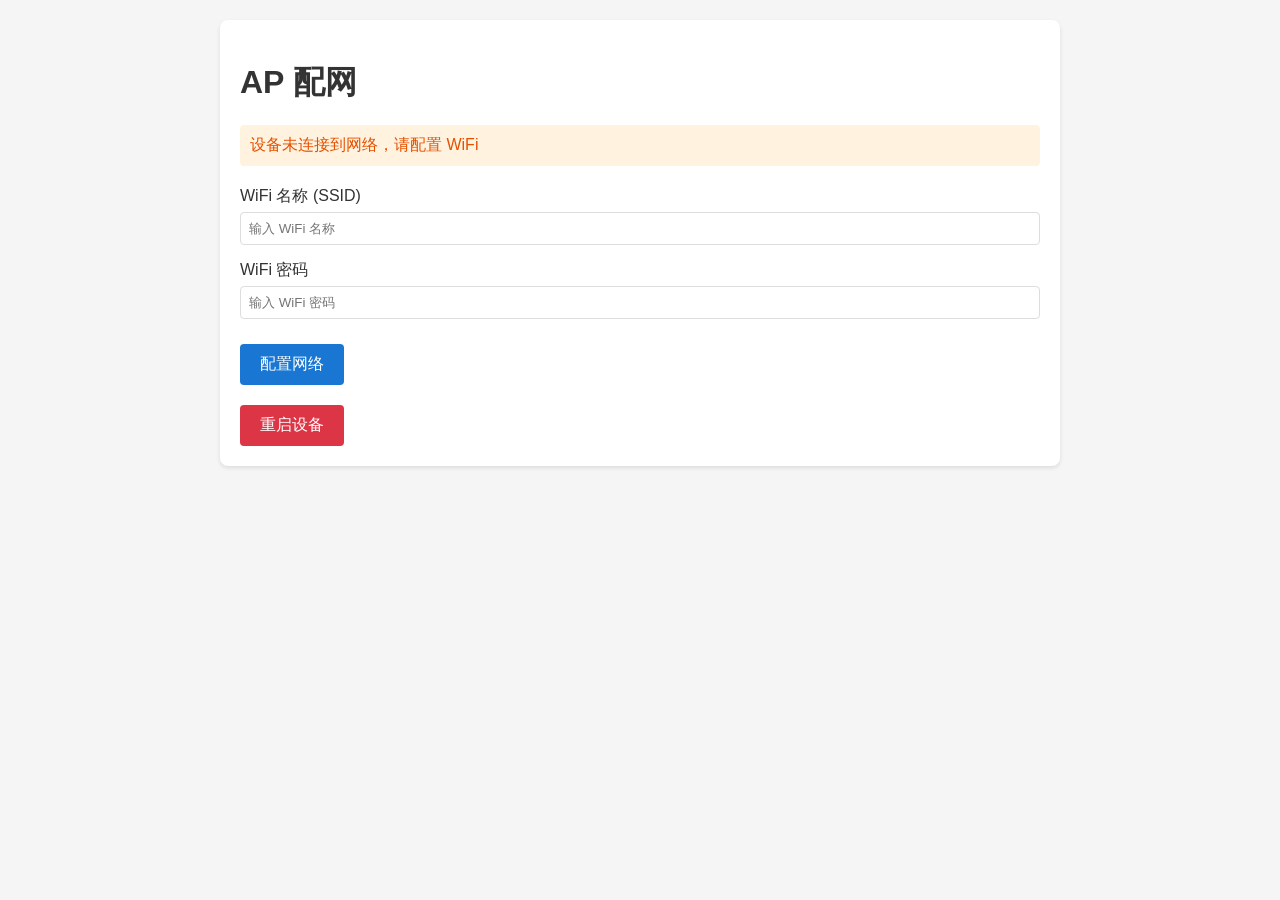
<file: static/ap_config.html>
<!DOCTYPE html>
<html lang="zh">
<head>
    <meta charset="UTF-8">
    <meta name="viewport" content="width=device-width, initial-scale=1.0">
    <title>AP 配网</title>
    <style>
        body {
            font-family: Arial, sans-serif;
            background-color: #f5f5f5;
            padding: 20px;
            margin: 0;
        }
        .config-container {
            background-color: white;
            padding: 20px;
            border-radius: 8px;
            box-shadow: 0 2px 4px rgba(0,0,0,0.1);
            max-width: 800px;
            margin: 0 auto;
        }
        h1 {
            margin-bottom: 20px;
            color: #333;
        }
        .network-status {
            margin-bottom: 20px;
            padding: 10px;
            border-radius: 4px;
            background-color: #fff3e0;
            color: #e65100;
        }
        .form-group {
            margin-bottom: 15px;
        }
        .form-group label {
            display: block;
            margin-bottom: 5px;
            color: #333;
        }
        .form-group input {
            width: 100%;
            padding: 8px;
            border: 1px solid #ddd;
            border-radius: 4px;
            box-sizing: border-box;
        }
        .btn {
            padding: 10px 20px;
            border: none;
            border-radius: 4px;
            cursor: pointer;
            font-size: 16px;
            margin-top: 10px;
        }
        .btn-primary {
            background-color: #1976d2;
            color: white;
        }
        .btn-primary:hover {
            background-color: #1565c0;
        }
        .btn-danger {
            background-color: #dc3545;
            color: white;
            margin-top: 20px;
        }
        .btn-danger:hover {
            background-color: #c82333;
        }
        .btn-secondary {
            background-color: #6c757d;
            color: white;
        }
        .btn-secondary:hover {
            background-color: #5a6268;
        }
        .status {
            margin-top: 20px;
            padding: 10px;
            border-radius: 4px;
            display: none;
        }
        .status.success {
            background-color: #e8f5e9;
            color: #2e7d32;
        }
        .status.error {
            background-color: #ffebee;
            color: #c62828;
        }
        /* 模态框样式 */
        .modal {
            display: none;
            position: fixed;
            top: 0;
            left: 0;
            width: 100%;
            height: 100%;
            background-color: rgba(0,0,0,0.5);
        }
        .modal.show {
            display: block;
        }
        .modal-content {
            background-color: white;
            margin: 15% auto;
            padding: 20px;
            border-radius: 8px;
            max-width: 500px;
            position: relative;
        }
        .modal-header {
            margin-bottom: 15px;
        }
        .modal-title {
            margin: 0;
            color: #333;
        }
        .modal-close {
            position: absolute;
            right: 20px;
            top: 20px;
            font-size: 20px;
            cursor: pointer;
            background: none;
            border: none;
            color: #666;
        }
        .modal-body {
            margin-bottom: 20px;
        }
        .modal-footer {
            text-align: right;
        }
        .modal-footer button {
            margin-left: 10px;
        }
    </style>
</head>
<body>
    <div class="config-container">
        <h1>AP 配网</h1>
        <div class="network-status" id="networkStatus">
            设备未连接到网络，请配置 WiFi
        </div>
        
        <form id="wifiForm">
            <div class="form-group">
                <label for="ssid">WiFi 名称 (SSID)</label>
                <input type="text" id="ssid" placeholder="输入 WiFi 名称" required>
            </div>
            <div class="form-group">
                <label for="password">WiFi 密码</label>
                <input type="password" id="password" placeholder="输入 WiFi 密码">
            </div>
            <button type="submit" class="btn btn-primary">配置网络</button>
        </form>

        <div class="status" id="status"></div>
        
        <button id="rebootBtn" class="btn btn-danger">重启设备</button>
    </div>

    <!-- 重启确认对话框 -->
    <div id="rebootConfirmModal" class="modal">
        <div class="modal-content">
            <div class="modal-header">
                <h3 class="modal-title">确认重启</h3>
                <button class="modal-close" onclick="closeModal()">&times;</button>
            </div>
            <div class="modal-body">
                确定要重启设备吗？
            </div>
            <div class="modal-footer">
                <button class="btn btn-secondary" onclick="closeModal()">取消</button>
                <button class="btn btn-danger" id="confirmReboot">确认重启</button>
            </div>
        </div>
    </div>

    <script>
        // 模态框控制
        const modal = document.getElementById('rebootConfirmModal');
        
        function showModal() {
            modal.classList.add('show');
        }
        
        function closeModal() {
            modal.classList.remove('show');
        }

        // 表单提交处理
        document.getElementById('wifiForm').addEventListener('submit', async function(e) {
            e.preventDefault();
            await submitConfig();
        });

        async function submitConfig() {
            const ssid = document.getElementById('ssid').value;
            const password = document.getElementById('password').value;
            const status = document.getElementById('status');

            try {
                const response = await fetch('/api/wifi/config', {
                    method: 'POST',
                    headers: {
                        'Content-Type': 'application/json',
                    },
                    body: JSON.stringify({ ssid, password }),
                });

                if (!response.ok) {
                    throw new Error('配网失败');
                }

                status.textContent = '配网成功！正在重启设备...';
                status.className = 'status success';
                status.style.display = 'block';

                setTimeout(checkConnection, 10000);
            } catch (error) {
                status.textContent = '配网失败: ' + error.message;
                status.className = 'status error';
                status.style.display = 'block';
            }
        }

        async function checkConnection() {
            try {
                const response = await fetch('http://baidu.com', {
                    mode: 'no-cors'
                });
                window.location.href = '/';
            } catch (error) {
                setTimeout(checkConnection, 5000);
            }
        }

        // 重启功能
        document.getElementById('rebootBtn').addEventListener('click', showModal);

        document.getElementById('confirmReboot').addEventListener('click', async function() {
            try {
                const response = await fetch('/api/system/reboot', {
                    method: 'POST',
                });
                
                if (response.ok) {
                    alert('设备正在重启...');
                    closeModal();
                    setTimeout(() => {
                        window.location.reload();
                    }, 3000);
                } else {
                    alert('重启失败，请稍后重试');
                }
            } catch (error) {
                console.error('Error:', error);
                alert('重启失败，请稍后重试');
            }
        });
    </script>
</body>
</html>
</file>
